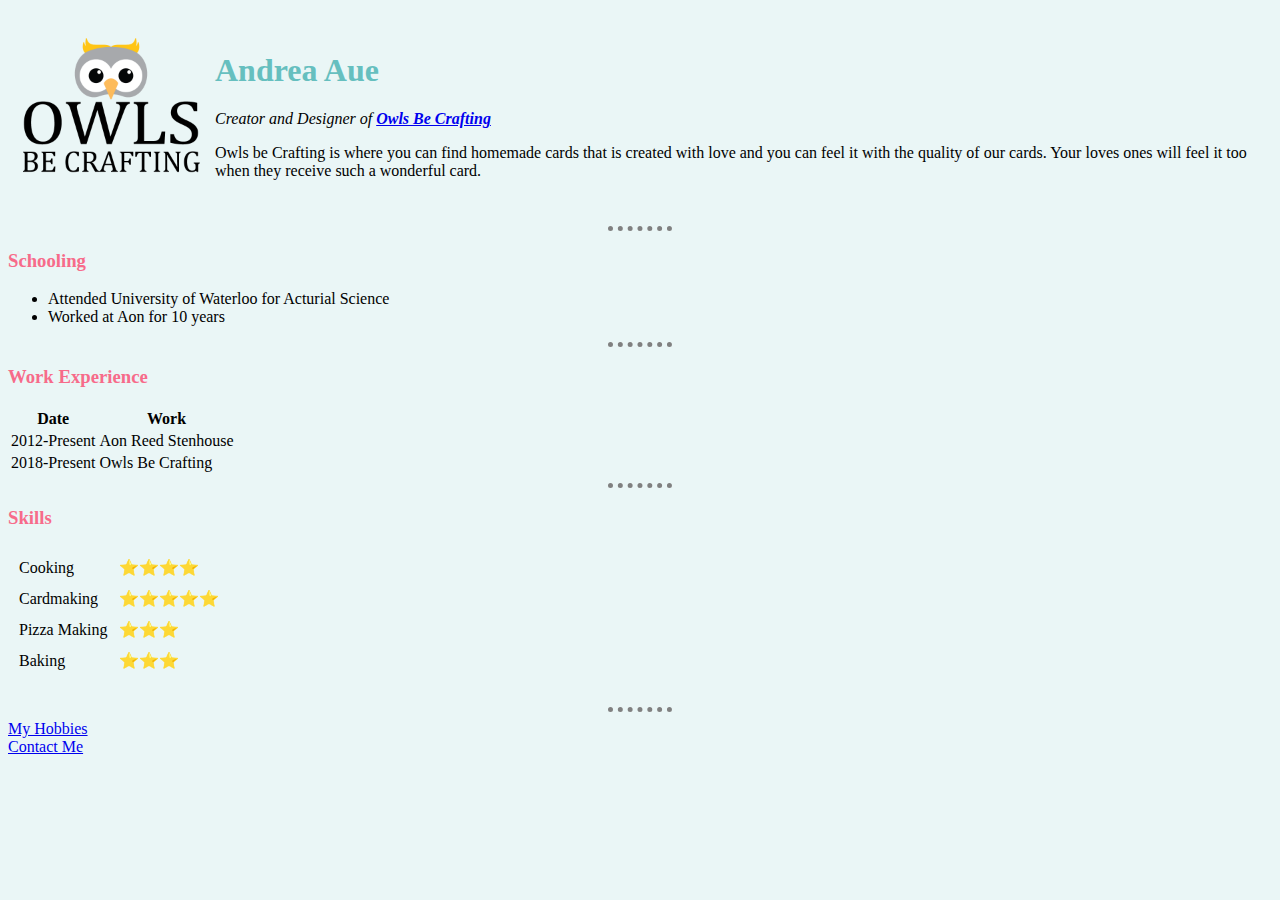
<file: index.html>
<!DOCTYPE html>
<html lang="en" dir="ltr">

<head>
  <meta charset="utf-8">
  <title>Andrea's Personal Site</title>
  <link rel="stylesheet" href="css/styles.css">
</head>
<body>
<table>
  <tr>
    <td><img src="OwlsBeCrafting_Logo.png" alt="Profile Picture" , width="200px" height="auto"></td>
    <td>
      <h1>Andrea Aue</h1>
      <p><em>Creator and Designer of <strong><a href="https://www.etsy.com/ca/shop/OwlsBeCrafting?ref=shop_sugg">Owls Be Crafting</a></strong></em>
      </p>
      <p>Owls be Crafting is where you can find homemade cards that is created with love and you can feel it with
        the quality of our cards. Your loves ones will feel it too when they receive such a wonderful card.
      </p>
    </td>
  </tr>
</table>

<hr size="2" noshade />
<h3>Schooling</h3>
<ul>
  <li>Attended University of Waterloo for Acturial Science</li>
  <li>Worked at Aon for 10 years</li>
</ul>
<hr size="2" noshade>
<h3>Work Experience</h3>
<table>
  <thead>
    <th>Date</th>
    <th>Work</th>
  </thead>
  <tr>
    <td>2012-Present</td>
    <td>Aon Reed Stenhouse</td>
  </tr>
  <tr>
    <td>2018-Present</td>
    <td>Owls Be Crafting</td>
  </tr>
</table>
<hr size="2" noshade>
<h3>Skills</h3>
<table cellspacing="10">
  <tr>
    <td>Cooking</td>
    <td>⭐️⭐️⭐️⭐️</td>
  </tr>
  <tr>
    <td>Cardmaking</td>
    <td>⭐️⭐️⭐️⭐️⭐️</td>

  </tr>
  <tr>
    <td>Pizza Making</td>
    <td>⭐️⭐️⭐️</td>
  </tr>
  <tr>
    <td>Baking</td>
    <td>⭐️⭐️⭐️</td>
  </tr>
</table>
<br>
<hr size="2" noshade>
<a href="Hobbies.html">My Hobbies</a>
<br>
<a href="ContactMe.html">Contact Me</a>
</body>

</html>
</file>
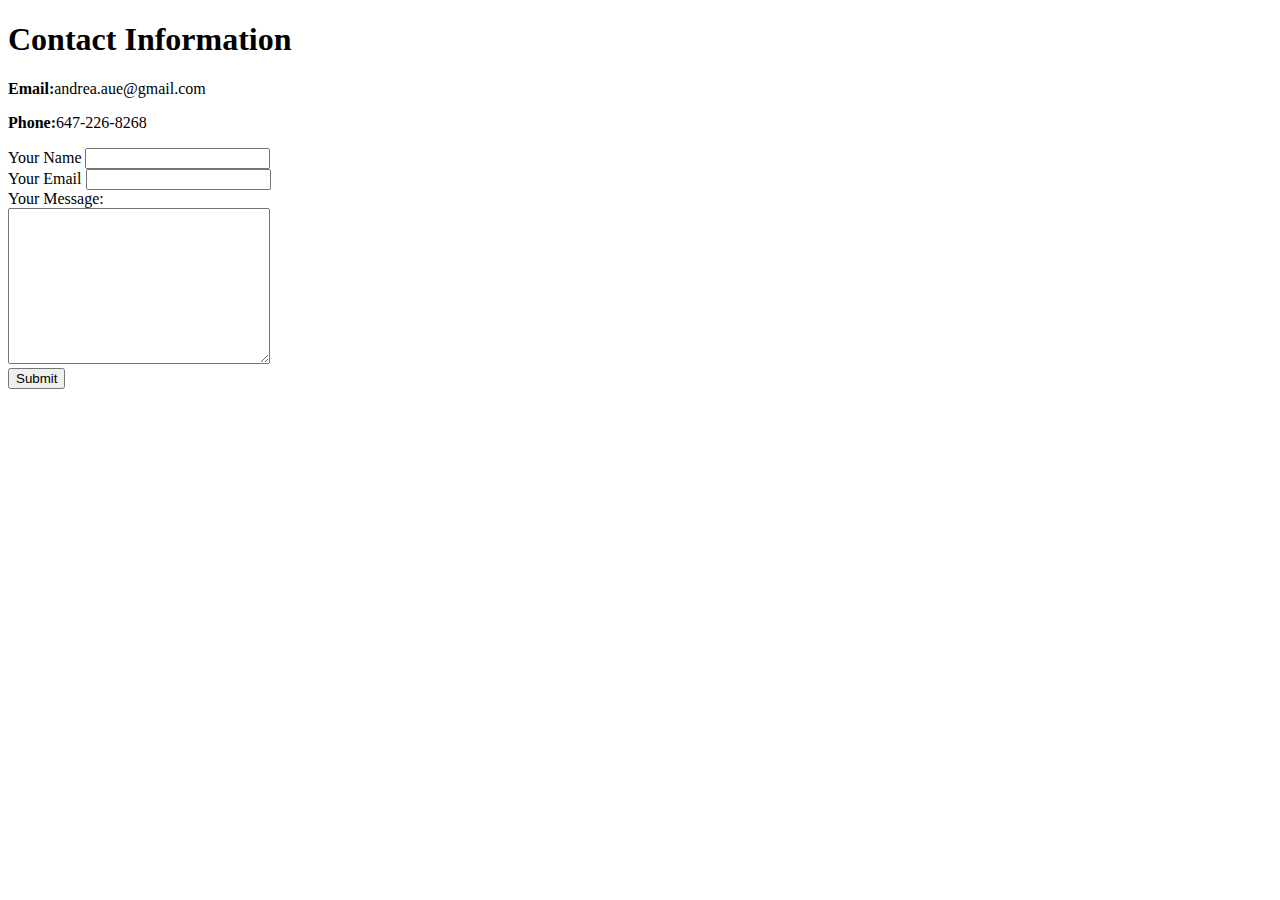
<file: ContactMe.html>
<!DOCTYPE html>
<html lang="en" dir="ltr">
  <head>
    <meta charset="utf-8">
    <title></title>
  </head>
  <body>
    <h1>Contact Information</h1>
    <p><strong>Email:</strong>andrea.aue@gmail.com</p>
    <p><strong>Phone:</strong>647-226-8268</p>
    <form action="mailto:andrea.aue@gmail.com" method="post" enctype="text/plain">
      <label for="">Your Name</label>
      <input type="text" name="yourName" value=""><br>
      <label for="">Your Email</label>
      <input type="email" name="yourEmail" value=""><br>
      <label>Your Message:</label><br>
      <textarea name="yourMessage" rows="10" cols="30"></textarea><br>
      <input type="submit" name="">
    </form>
  </body>
</html>
</file>
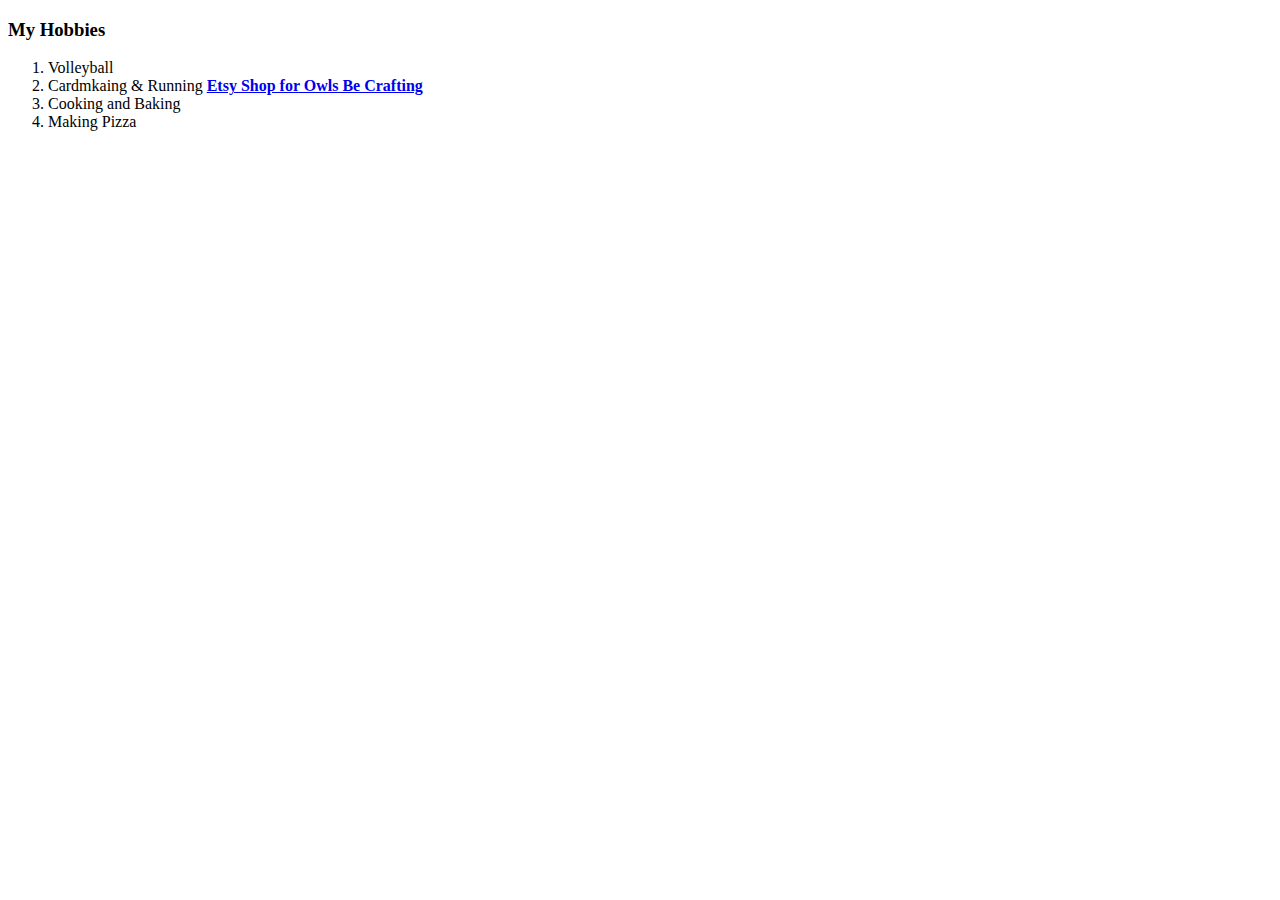
<file: Hobbies.html>
<!DOCTYPE html>
<html lang="en" dir="ltr">
  <head>
    <meta charset="utf-8">
    <title></title>
  </head>
  <body>
    <h3>My Hobbies</h3>
    <ol>
      <li>Volleyball</li>
      <li>Cardmkaing & Running <strong><a href="https://www.etsy.com/ca/shop/OwlsBeCrafting?ref=shop_sugg">Etsy Shop for Owls Be Crafting</a></strong></li>
      <li>Cooking and Baking</li>
      <li>Making Pizza</li>
    </ol>

  </body>
</html>
</file>
<file: css/styles.css>
body {
  background-color: #EAF6F6;
}

hr {
  background-color: #EAF6F6;
  border-style: none;
  border-top-style: dotted;
  border-color: grey;
  border-width: 5px;
  width: 5%;
}

h1{
  color: #66BFBF
}

h3{
  color: #F76B8A
}
</file>
